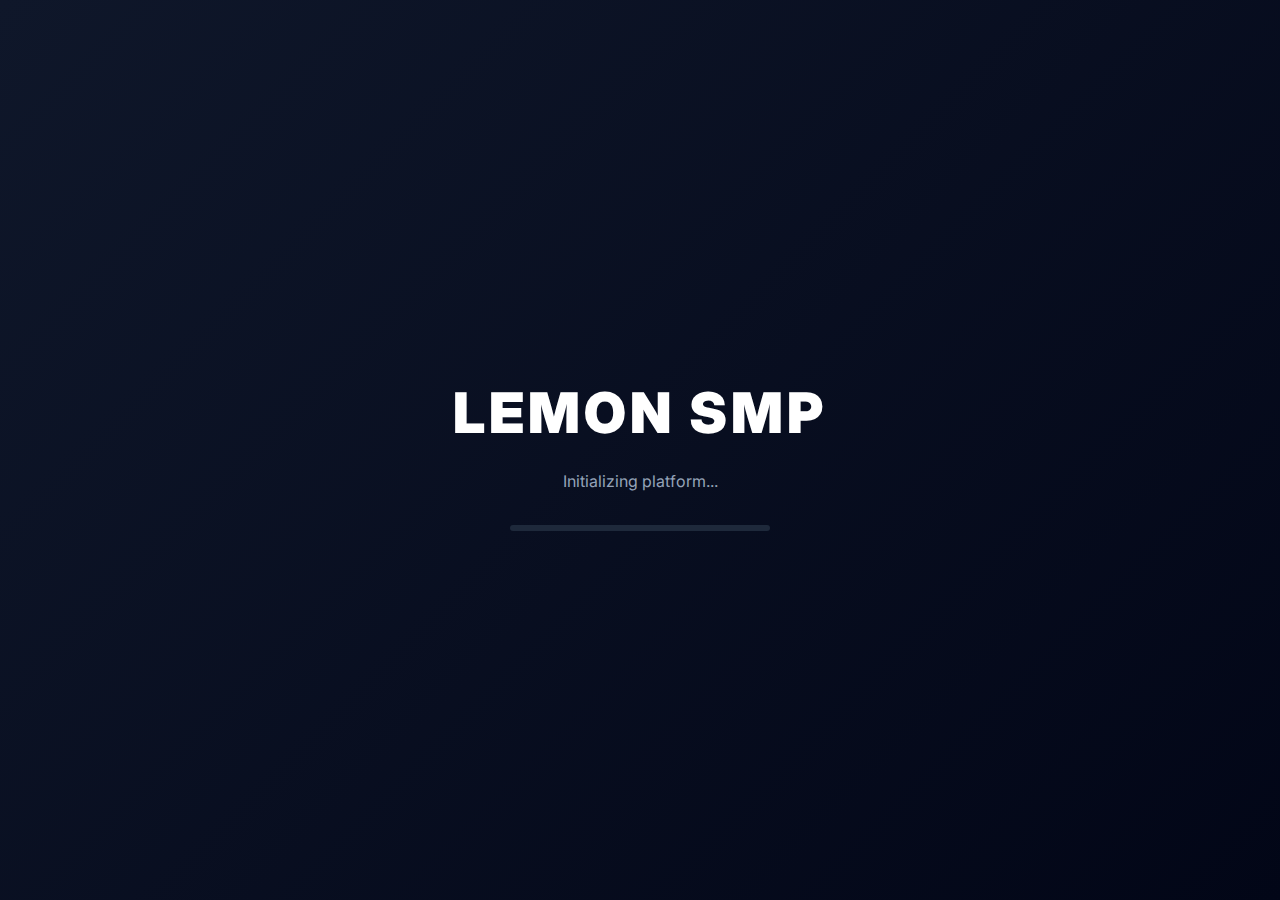
<file: index.html>
<!DOCTYPE html>
<html lang="ro">
<head>
  <meta charset="UTF-8">
  <title>Lemon SMP Platform</title>
  <meta name="viewport" content="width=device-width, initial-scale=1.0">

  <!-- SEO / META -->
  <meta name="description" content="Lemon SMP – Platformă web pentru comunitatea Minecraft">
  <meta name="author" content="ZLATANAFK">

  <!-- FONTS -->
  <link rel="preconnect" href="https://fonts.googleapis.com">
  <link rel="preconnect" href="https://fonts.gstatic.com" crossorigin>
  <link href="https://fonts.googleapis.com/css2?family=Inter:wght@300;400;500;600;700;800;900&display=swap" rel="stylesheet">

  <!-- CSS -->
  <link rel="stylesheet" href="css/main.css">
</head>

<body>

<!-- ================= INTRO / OPENING ================= -->
<div id="intro-screen">
  <div class="intro-content">
    <h1 class="intro-title">LEMON SMP</h1>
    <p class="intro-subtitle">Initializing platform...</p>
    <div class="intro-loader"></div>
  </div>
</div>

<!-- ================= NAVBAR ================= -->
<nav id="navbar">
  <div class="nav-container">
    <div class="nav-logo">🍋 Lemon SMP</div>
    <ul class="nav-links">
      <li data-page="home" class="active">Home</li>
      <li data-page="forum">Forum</li>
      <li data-page="staff">Staff</li>
      <li data-page="applications">Aplicații</li>
      <li data-page="stats">Server</li>
    </ul>
  </div>
</nav>

<!-- ================= MAIN APP ================= -->
<main id="app">

  <!-- ===== HOME ===== -->
  <section id="home" class="page active">
    <div class="hero">
      <h1 class="glitch" data-text="Lemon SMP">Lemon SMP</h1>
      <p class="hero-text">
        Platformă modernă pentru comunitatea Minecraft Survival Multiplayer
      </p>

      <div class="hero-cards">
        <div class="hero-card">
          <h3>IP Server</h3>
          <p>lemonsmp.mnt.li</p>
        </div>
        <div class="hero-card">
          <h3>Versiune</h3>
          <p>1.20.x</p>
        </div>
        <div class="hero-card">
          <h3>Status</h3>
          <p class="online">ONLINE</p>
        </div>
      </div>
    </div>
  </section>

  <!-- ===== FORUM ===== -->
  <section id="forum" class="page">
    <h2>Forum Comunitate</h2>
    <div id="forum-container">
      <!-- Populat din JS -->
    </div>
  </section>

  <!-- ===== STAFF ===== -->
  <section id="staff" class="page">
    <h2>Staff Lemon SMP</h2>
    <div class="staff-grid">
      <div class="staff-card">
        <span class="role">Fondator</span>
        <h3>Mant0ni0</h3>
        <h3>Kira</h3>
      </div>

      <div class="staff-card">
        <span class="role">Co-Fondator</span>
        <h3>qxerror</h3>
      </div>

      <div class="staff-card">
        <span class="role">Tehnic</span>
        <h3>Samir</h3>
      </div>

      <div class="staff-card">
        <span class="role">Admin</span>
        <h3>Deyyu</h3>
      </div>
    </div>
  </section>

  <!-- ===== APPLICATIONS ===== -->
  <section id="applications" class="page">
    <h2>Aplicații</h2>

    <div class="applications-grid">
      <form class="app-card" id="unban-form">
        <h3>Cerere Unban</h3>
        <input type="text" placeholder="Nume Minecraft" required>
        <textarea placeholder="Motivul cererii" required></textarea>
        <button type="submit">Trimite</button>
      </form>

      <form class="app-card" id="staff-form">
        <h3>Aplicație Staff</h3>
        <input type="text" placeholder="Nume" required>
        <input type="number" placeholder="Vârstă" required>
        <button type="submit">Aplică</button>
      </form>

      <form class="app-card" id="media-form">
        <h3>Aplicație Media</h3>
        <input type="text" placeholder="YouTube / TikTok" required>
        <button type="submit">Aplică</button>
      </form>
    </div>
  </section>

  <!-- ===== STATS ===== -->
  <section id="stats" class="page">
    <h2>Server Stats</h2>
    <div class="stats-grid">
      <div class="stat-card">Players online: <span id="players">42</span></div>
      <div class="stat-card">Cereri totale: <span id="requests">0</span></div>
      <div class="stat-card">Uptime: 99.9%</div>
    </div>
  </section>

</main>

<!-- ================= FOOTER ================= -->
<footer>
  <p>© 2026 Lemon SMP • Platformă Web</p>
</footer>

<!-- ================= JS ================= -->
<script src="js/core.js"></script>
<script src="js/effects.js"></script>
<script src="js/forum.js"></script>

</body>
</html>
</file>
<file: css/main.css>
/* =====================================================
   LEMON SMP PLATFORM – MAIN CSS
   Author: ZLATANAFK
   Style: Clean / Cinematic / Modern
   ===================================================== */

/* ===================== RESET ===================== */
* {
  margin: 0;
  padding: 0;
  box-sizing: border-box;
}

/* ===================== VARIABLES ===================== */
:root {
  --bg-main: #f5f7fa;
  --bg-white: #ffffff;
  --bg-dark: #0f172a;

  --primary: #22c55e;
  --primary-dark: #16a34a;

  --text-main: #0f172a;
  --text-muted: #64748b;

  --border-light: #e5e7eb;

  --radius-sm: 8px;
  --radius-md: 14px;
  --radius-lg: 22px;

  --shadow-sm: 0 4px 12px rgba(0,0,0,.06);
  --shadow-md: 0 12px 30px rgba(0,0,0,.08);
  --shadow-lg: 0 25px 60px rgba(0,0,0,.12);

  --transition-fast: .25s ease;
  --transition-med: .4s ease;
  --transition-slow: .8s ease;
}

/* ===================== BODY ===================== */
body {
  font-family: 'Inter', sans-serif;
  background: var(--bg-main);
  color: var(--text-main);
  line-height: 1.6;
  overflow-x: hidden;
}

/* ===================== INTRO SCREEN ===================== */
#intro-screen {
  position: fixed;
  inset: 0;
  background: linear-gradient(135deg, #0f172a, #020617);
  display: flex;
  align-items: center;
  justify-content: center;
  z-index: 9999;
  animation: introFadeOut 1.2s ease forwards;
  animation-delay: 2.5s;
}

@keyframes introFadeOut {
  to {
    opacity: 0;
    visibility: hidden;
  }
}

.intro-content {
  text-align: center;
  color: white;
}

.intro-title {
  font-size: 3.5rem;
  font-weight: 900;
  letter-spacing: 4px;
  animation: introPulse 1.5s infinite alternate;
}

@keyframes introPulse {
  from { opacity: .7; }
  to { opacity: 1; }
}

.intro-subtitle {
  margin-top: 10px;
  color: #94a3b8;
}

.intro-loader {
  width: 260px;
  height: 6px;
  background: #1e293b;
  margin: 30px auto 0;
  border-radius: 6px;
  overflow: hidden;
}

.intro-loader::after {
  content: "";
  display: block;
  height: 100%;
  width: 0%;
  background: var(--primary);
  animation: loadingBar 2.5s linear forwards;
}

@keyframes loadingBar {
  to { width: 100%; }
}

/* ===================== NAVBAR ===================== */
#navbar {
  position: sticky;
  top: 0;
  background: var(--bg-white);
  border-bottom: 1px solid var(--border-light);
  z-index: 100;
}

.nav-container {
  max-width: 1200px;
  margin: auto;
  padding: 16px 24px;
  display: flex;
  justify-content: space-between;
  align-items: center;
}

.nav-logo {
  font-weight: 800;
  font-size: 1.2rem;
}

.nav-links {
  list-style: none;
  display: flex;
  gap: 24px;
}

.nav-links li {
  cursor: pointer;
  font-weight: 600;
  color: var(--text-muted);
  position: relative;
  transition: var(--transition-fast);
}

.nav-links li:hover {
  color: var(--primary);
}

.nav-links li.active {
  color: var(--primary);
}

.nav-links li.active::after {
  content: "";
  position: absolute;
  left: 0;
  bottom: -6px;
  width: 100%;
  height: 2px;
  background: var(--primary);
}

/* ===================== PAGES ===================== */
.page {
  display: none;
  padding: 80px 24px;
  max-width: 1200px;
  margin: auto;
  animation: pageIn .7s ease;
}

.page.active {
  display: block;
}

@keyframes pageIn {
  from {
    opacity: 0;
    transform: translateY(40px);
  }
  to {
    opacity: 1;
    transform: translateY(0);
  }
}

/* ===================== HERO ===================== */
.hero {
  text-align: center;
  padding: 80px 20px;
}

.hero-text {
  max-width: 640px;
  margin: 20px auto 0;
  color: var(--text-muted);
  font-size: 1.1rem;
}

/* ===================== GLITCH ===================== */
.glitch {
  font-size: 4rem;
  font-weight: 900;
  position: relative;
}

.glitch::before,
.glitch::after {
  content: attr(data-text);
  position: absolute;
  left: 0;
  top: 0;
  width: 100%;
  overflow: hidden;
}

.glitch::before {
  color: var(--primary);
  clip-path: inset(0 0 50% 0);
  animation: glitchTop 2.5s infinite linear alternate-reverse;
}

.glitch::after {
  color: #16a34a;
  clip-path: inset(50% 0 0 0);
  animation: glitchBottom 3s infinite linear alternate;
}

@keyframes glitchTop {
  0% { transform: translate(0); }
  50% { transform: translate(-2px, -2px); }
  100% { transform: translate(0); }
}

@keyframes glitchBottom {
  0% { transform: translate(0); }
  50% { transform: translate(2px, 2px); }
  100% { transform: translate(0); }
}

/* ===================== HERO CARDS ===================== */
.hero-cards {
  margin-top: 60px;
  display: grid;
  grid-template-columns: repeat(auto-fit, minmax(220px,1fr));
  gap: 24px;
}

.hero-card {
  background: var(--bg-white);
  padding: 28px;
  border-radius: var(--radius-md);
  box-shadow: var(--shadow-md);
  transition: var(--transition-med);
}

.hero-card:hover {
  transform: translateY(-8px);
  box-shadow: var(--shadow-lg);
}

.hero-card h3 {
  color: var(--text-muted);
  font-size: .9rem;
}

.hero-card p {
  margin-top: 8px;
  font-weight: 700;
}

.online {
  color: var(--primary);
}

/* ===================== STAFF ===================== */
.staff-grid {
  display: grid;
  grid-template-columns: repeat(auto-fit,minmax(240px,1fr));
  gap: 28px;
  margin-top: 50px;
}

.staff-card {
  background: var(--bg-white);
  padding: 30px;
  border-radius: var(--radius-lg);
  box-shadow: var(--shadow-md);
  text-align: center;
  transition: var(--transition-med);
}

.staff-card:hover {
  transform: translateY(-10px);
}

.staff-card .role {
  display: inline-block;
  padding: 6px 14px;
  background: var(--primary);
  color: white;
  border-radius: 999px;
  font-size: .75rem;
  margin-bottom: 14px;
}

/* ===================== APPLICATIONS ===================== */
.applications-grid {
  display: grid;
  grid-template-columns: repeat(auto-fit,minmax(280px,1fr));
  gap: 30px;
  margin-top: 50px;
}

.app-card {
  background: var(--bg-white);
  padding: 32px;
  border-radius: var(--radius-md);
  box-shadow: var(--shadow-md);
}

.app-card h3 {
  margin-bottom: 16px;
}

.app-card input,
.app-card textarea {
  width: 100%;
  margin-top: 12px;
  padding: 12px;
  border-radius: var(--radius-sm);
  border: 1px solid var(--border-light);
  font-family: Inter;
}

.app-card button {
  margin-top: 18px;
  width: 100%;
  padding: 14px;
  background: var(--primary);
  border: none;
  border-radius: var(--radius-sm);
  color: white;
  font-weight: 700;
  cursor: pointer;
  transition: var(--transition-fast);
}

.app-card button:hover {
  background: var(--primary-dark);
}

/* ===================== STATS ===================== */
.stats-grid {
  display: grid;
  grid-template-columns: repeat(auto-fit,minmax(220px,1fr));
  gap: 24px;
  margin-top: 40px;
}

.stat-card {
  background: var(--bg-white);
  padding: 28px;
  border-radius: var(--radius-md);
  box-shadow: var(--shadow-md);
  font-weight: 600;
}

/* ===================== FOOTER ===================== */
footer {
  text-align: center;
  padding: 40px 20px;
  background: var(--bg-white);
  border-top: 1px solid var(--border-light);
  color: var(--text-muted);
}
</file>
